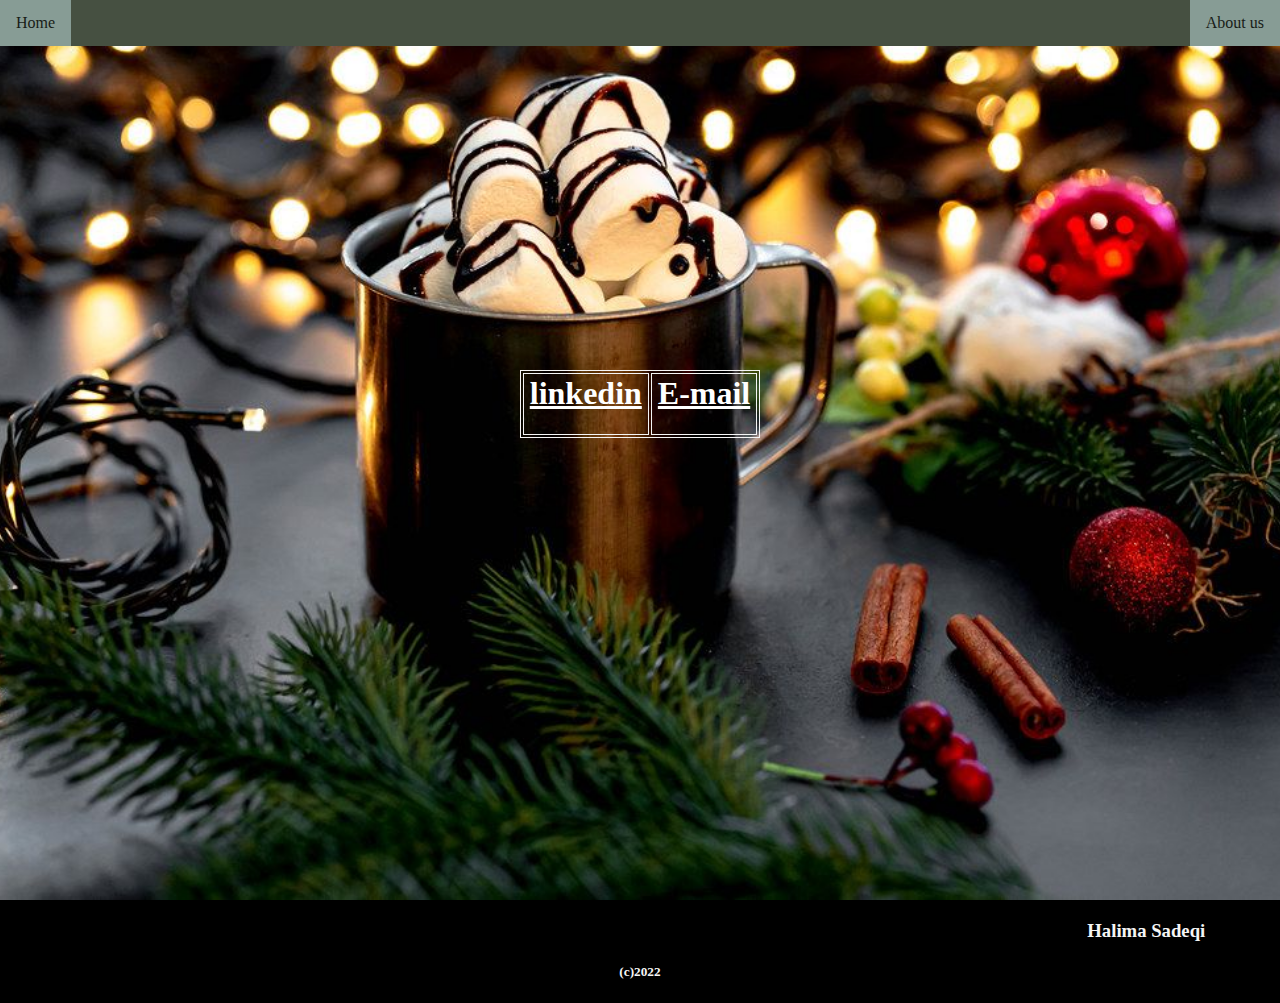
<file: about-us.html>
<html lang="en">
<head>
    <meta charset="UTF-8">
    <meta http-equiv="X-UA-Compatible" content="IE=edge">
    <meta name="viewport" content="width=device-width, initial-scale=1.0">
    <link rel="stylesheet" href="style-css\menu.css">
    <link rel="stylesheet" href="style-css\about-us.css">
</head>
<body>
    <div class="bg-image">
    <header>
        <iframe src="menu.html" frameborder="0" width="100%"></iframe>
    </header>
    <table class="table-body">
        <tbody>
        <tr>
            <td>
                <a class="h" href="https://www.linkedin.com/in/halima-sadeqi-8a1394177?lipi=urn%3Ali%3Apage%3Ad_flagship3_profile_view_base_contact_details%3B4Ey4nXkkTJ%2B%2Bn0P2Y4KD6Q%3D%3D"><h1 class="h">linkedin</h1></a>
            </td>
            <td>
                <a class="h" href="hlmsadeqi@gmail.com"><h1 class="h">E-mail</h1></a>
            </td>
        </tr>
        </tbody>
    </table>
    </div>
</div>
<footer>
    <div class="border-footer">
        <div class="h3-footer"><h3>Halima Sadeqi</h3></div>
        <div class="h5-footer"><h5>(c)2022</h5></div>
    </div>
</footer>
</body>
</html>
</file>
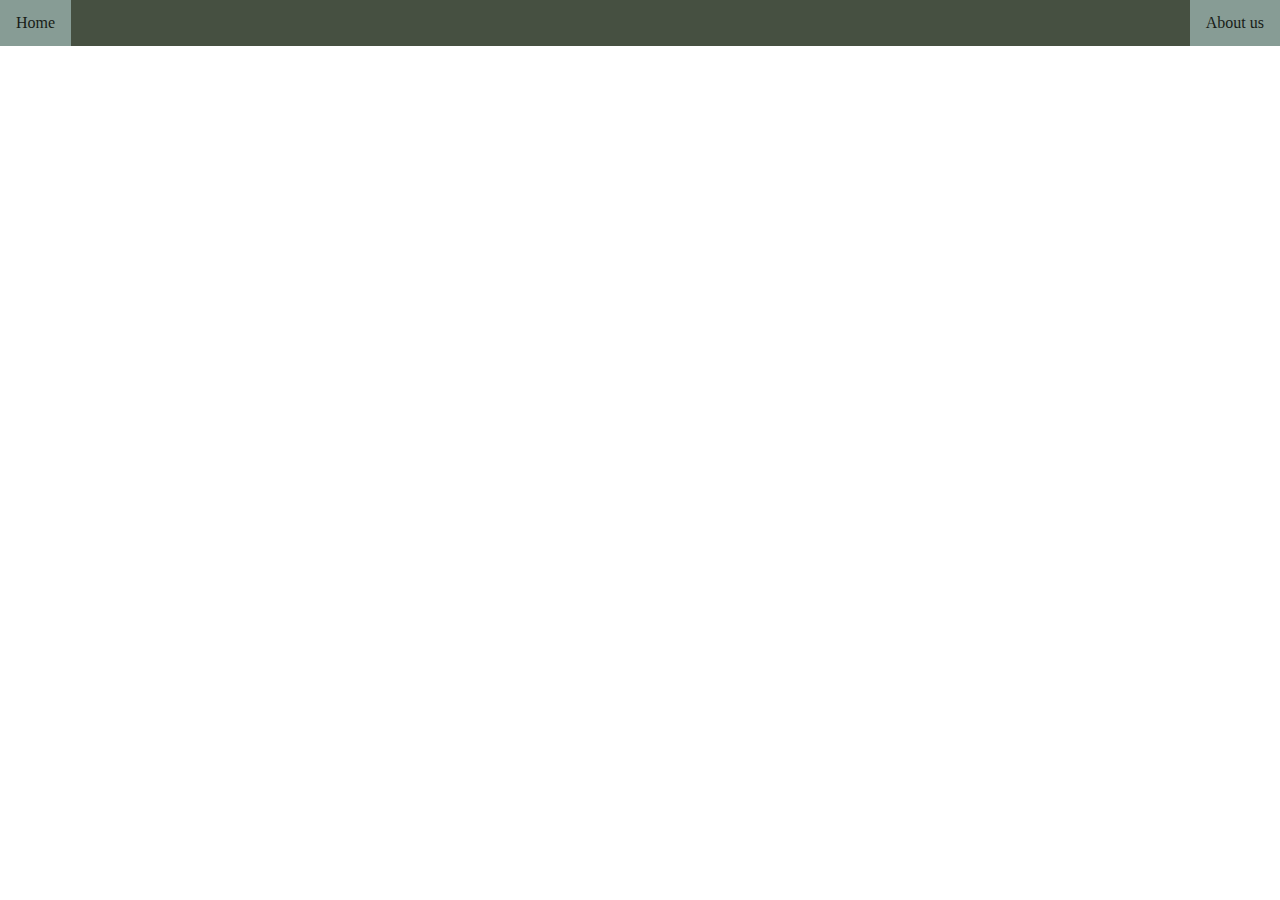
<file: menu.html>
<html lang="en">
<head>
    <meta charset="UTF-8">
    <meta http-equiv="X-UA-Compatible" content="IE=edge">
    <meta name="viewport" content="width=device-width, initial-scale=1.0">
    <link rel="stylesheet" href="style-css\menu.css">
</head>
<body>
    <header>
        <ul>
            <li style="float:right"><a class="active" href="./about-us.html" target="_parent">About us</a></li>
            <li style="float:leftt"><a class="active" href="./index.html" target="_parent">Home</a></li>
        </ul>
    </header>
   
</body>
</html>
</file>
